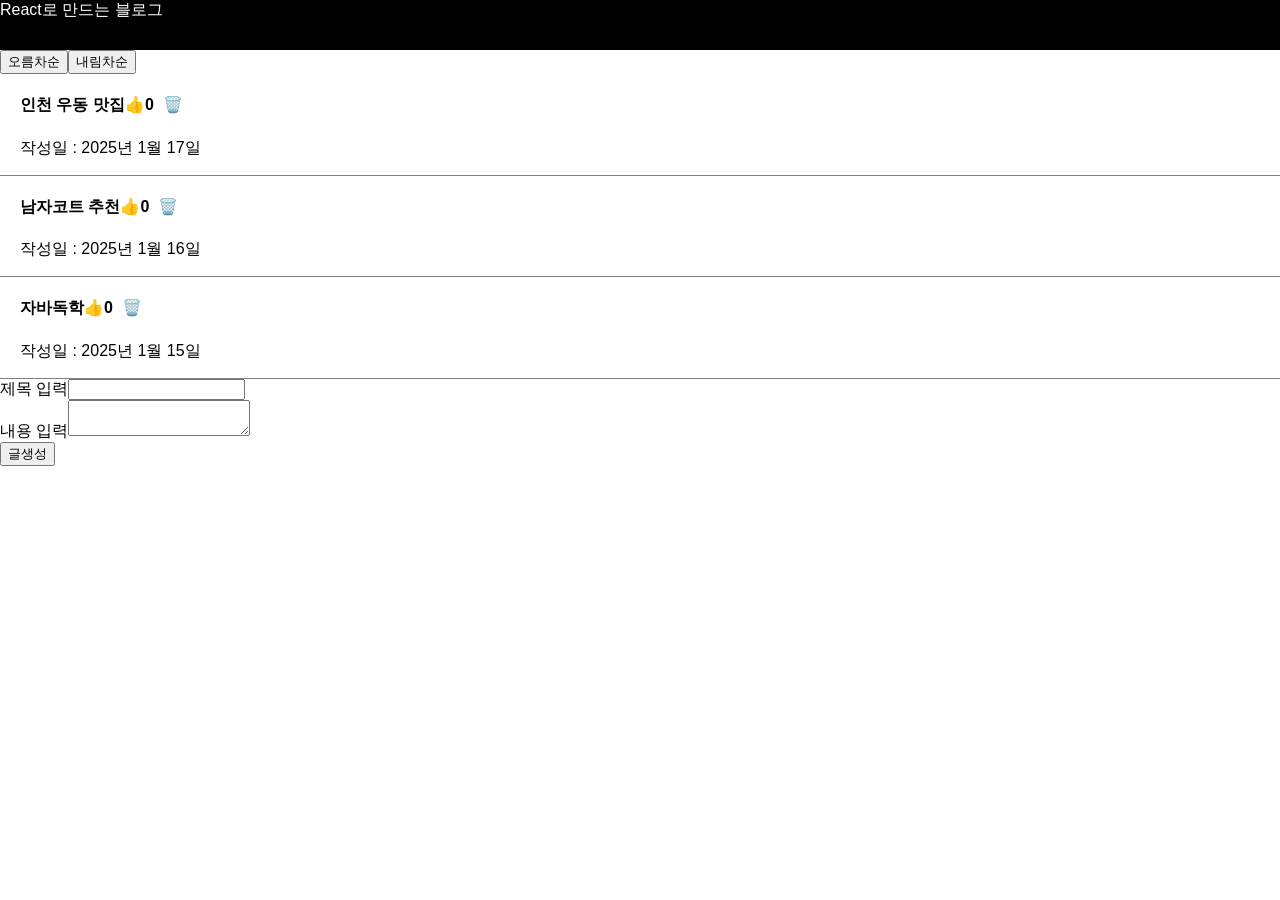
<file: index.html>
<!DOCTYPE html>
<html lang="en">
  <head>
    <meta charset="utf-8" />
    <link rel="icon" href="/favicon.ico" />
    <meta name="viewport" content="width=device-width,initial-scale=1" />
    <meta name="theme-color" content="#000000" />
    <meta
      name="description"
      content="Web site created using create-react-app"
    />
    <link rel="apple-touch-icon" href="/logo192.png" />
    <link rel="manifest" href="/manifest.json" />
    <title>React App</title>
    <script defer="defer" src="/static/js/main.4cb2922d.js"></script>
    <link href="/static/css/main.e586d536.css" rel="stylesheet" />
  </head>
  <body>
    <noscript>You need to enable JavaScript to run this app.</noscript>
    <div id="root"></div>
  </body>
</html>
</file>
<file: static/css/main.e586d536.css>
body {
  -webkit-font-smoothing: antialiased;
  -moz-osx-font-smoothing: grayscale;
  font-family: -apple-system, BlinkMacSystemFont, Segoe UI, Roboto, Oxygen,
    Ubuntu, Cantarell, Fira Sans, Droid Sans, Helvetica Neue, sans-serif;
  margin: 0;
}
code {
  font-family: source-code-pro, Menlo, Monaco, Consolas, Courier New, monospace;
}
a {
  text-decoration: none;
}
.black-bg {
  align-items: center;
  background-color: #000;
  color: #fff;
  display: flex;
  display: block;
  height: 50px;
  justify-content: center;
  width: 100%;
}
.list {
  border-bottom: 1px solid grey;
  padding-left: 20px;
}
.modal {
  background-color: #eee;
  margin-top: 20px;
  padding: 20px;
}
/*# sourceMappingURL=main.e586d536.css.map*/
</file>
